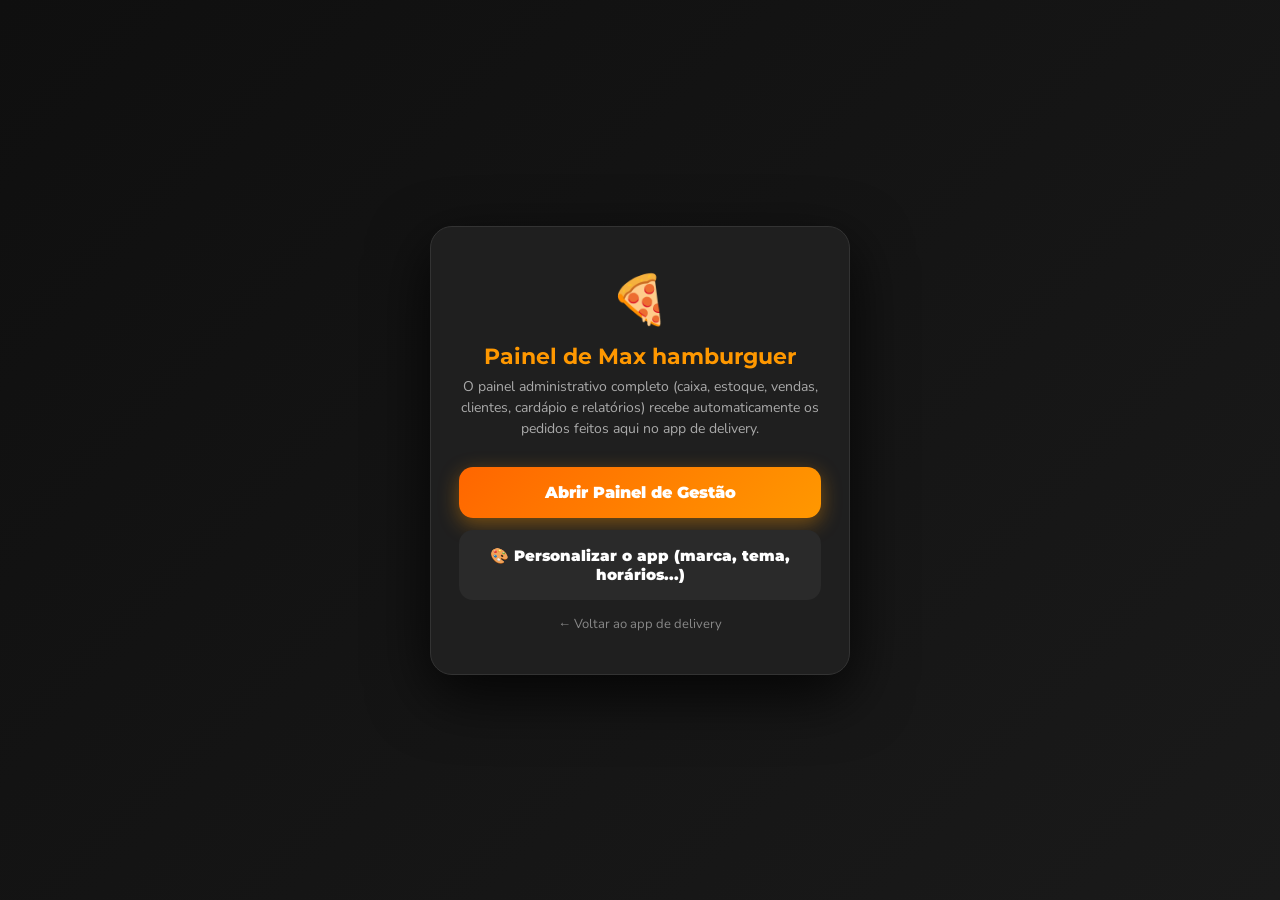
<file: admin.html>
<!DOCTYPE html>
<html lang="pt-br">
<head>
<meta charset="UTF-8">
<meta name="viewport" content="width=device-width, initial-scale=1">
<meta name="robots" content="noindex, nofollow">
<title>Painel</title>
<link rel="preconnect" href="https://fonts.googleapis.com">
<link rel="preconnect" href="https://fonts.gstatic.com" crossorigin>
<link rel="stylesheet" href="https://fonts.googleapis.com/css2?family=Nunito:wght@400;600;700;800;900&family=Montserrat:wght@700;800;900&display=swap">
<style>
*{ margin:0; padding:0; box-sizing:border-box; }
:root{
    --laranja:#ff9800; --grad-inicio:#ff6600; --laranja-rgb:255,152,0;
}
body{
    font-family:'Nunito',sans-serif; background:linear-gradient(135deg,#0f0f0f,#1a1a1a); color:#fff;
    min-height:100vh; display:flex; justify-content:center; align-items:center; padding:20px;
}
.box{
    background:#1f1f1f; border-radius:22px; padding:40px 28px; width:100%; max-width:420px;
    text-align:center; border:1px solid #333; box-shadow:0 20px 60px rgba(0,0,0,0.8);
}
.logo{ font-size:48px; margin-bottom:10px; }
h1{ font-family:'Montserrat',sans-serif; font-size:22px; color:var(--laranja); margin-bottom:6px; }
p{ color:#aaa; font-size:14px; line-height:1.5; margin-bottom:28px; }
a.btn{
    display:block; width:100%; background:linear-gradient(135deg,var(--grad-inicio),var(--laranja)); color:#fff;
    text-decoration:none; padding:16px; border-radius:14px; font-weight:900; font-size:16px;
    font-family:'Montserrat',sans-serif; box-shadow:0 6px 20px rgba(var(--laranja-rgb),0.4);
    transition:transform 0.2s; margin-bottom:12px;
}
a.btn:hover{ transform:scale(1.03); }
a.btn.secundario{ background:#2a2a2a; box-shadow:none; font-size:15px; }
a.voltar{ color:#888; font-size:13px; text-decoration:none; }
a.voltar:hover{ color:#ccc; }
</style>
</head>
<body>

<div class="box">
    <div class="logo">🍕</div>
    <h1 id="adminTitulo">Painel de Gestão</h1>
    <p id="adminTexto">
        O painel administrativo completo (caixa, estoque, vendas, clientes, cardápio e
        relatórios) recebe automaticamente os pedidos feitos aqui no app de delivery.
    </p>
    <a class="btn" id="adminLinkGestao" href="#" target="_blank" rel="noopener">
        Abrir Painel de Gestão
    </a>
    <a class="btn secundario" href="customizar.html">
        🎨 Personalizar o app (marca, tema, horários...)
    </a>
    <a class="voltar" href="index.html">← Voltar ao app de delivery</a>
</div>

<script src="config.js"></script>
<script>
// Personaliza a pagina com os dados de config.js (nome da loja e link do sistema de gestao)
(function(){
    var c = window.CONFIG_PADRAO || {}
    var nome = (c.marca && c.marca.nome) || "Delivery"
    document.title = nome + " — Painel"
    document.getElementById("adminTitulo").innerText = "Painel de " + nome
    var link = (c.integracoes && c.integracoes.painelGestaoUrl) || ""
    var a = document.getElementById("adminLinkGestao")
    if(link){
        a.href = link
    } else {
        a.style.display = "none"
    }
})()
</script>

</body>
</html>
</file>
